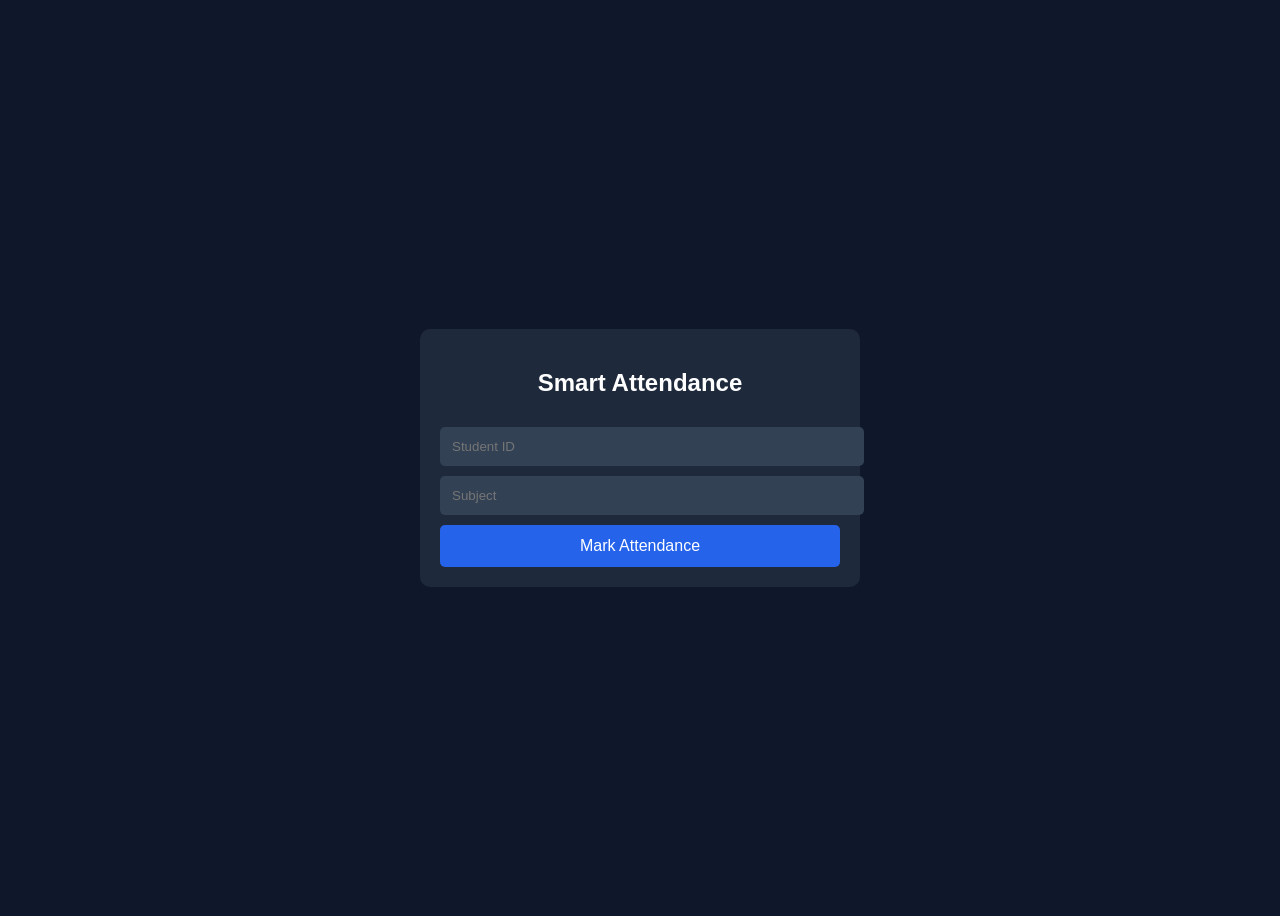
<file: templates/index.html>
<!DOCTYPE html>
<html lang="en">
<head>
    <meta charset="UTF-8">
    <title>Smart Attendance</title>
    <meta name="viewport" content="width=device-width, initial-scale=1.0">

    <style>
        body {
            font-family: Arial, sans-serif;
            background: #0f172a;
            color: white;
            display: flex;
            justify-content: center;
            align-items: center;
            height: 100vh;
        }

        .box {
            background: #1e293b;
            padding: 20px;
            border-radius: 10px;
            width: 90%;
            max-width: 400px;
            text-align: center;
        }

        input, button {
            width: 100%;
            padding: 12px;
            margin-top: 10px;
            border-radius: 5px;
            border: none;
        }

        input {
            background: #334155;
            color: white;
        }

        button {
            background: #2563eb;
            color: white;
            font-size: 16px;
            cursor: pointer;
        }

        button:hover {
            background: #1d4ed8;
        }
    </style>
</head>
<body>

<div class="box">
    <h2>Smart Attendance</h2>

    <form method="POST">
        <input type="text" name="student_id" placeholder="Student ID" required>
        <input type="text" name="subject" placeholder="Subject" required>
        <button type="submit">Mark Attendance</button>
    </form>
</div>

</body>
</html>
</file>
